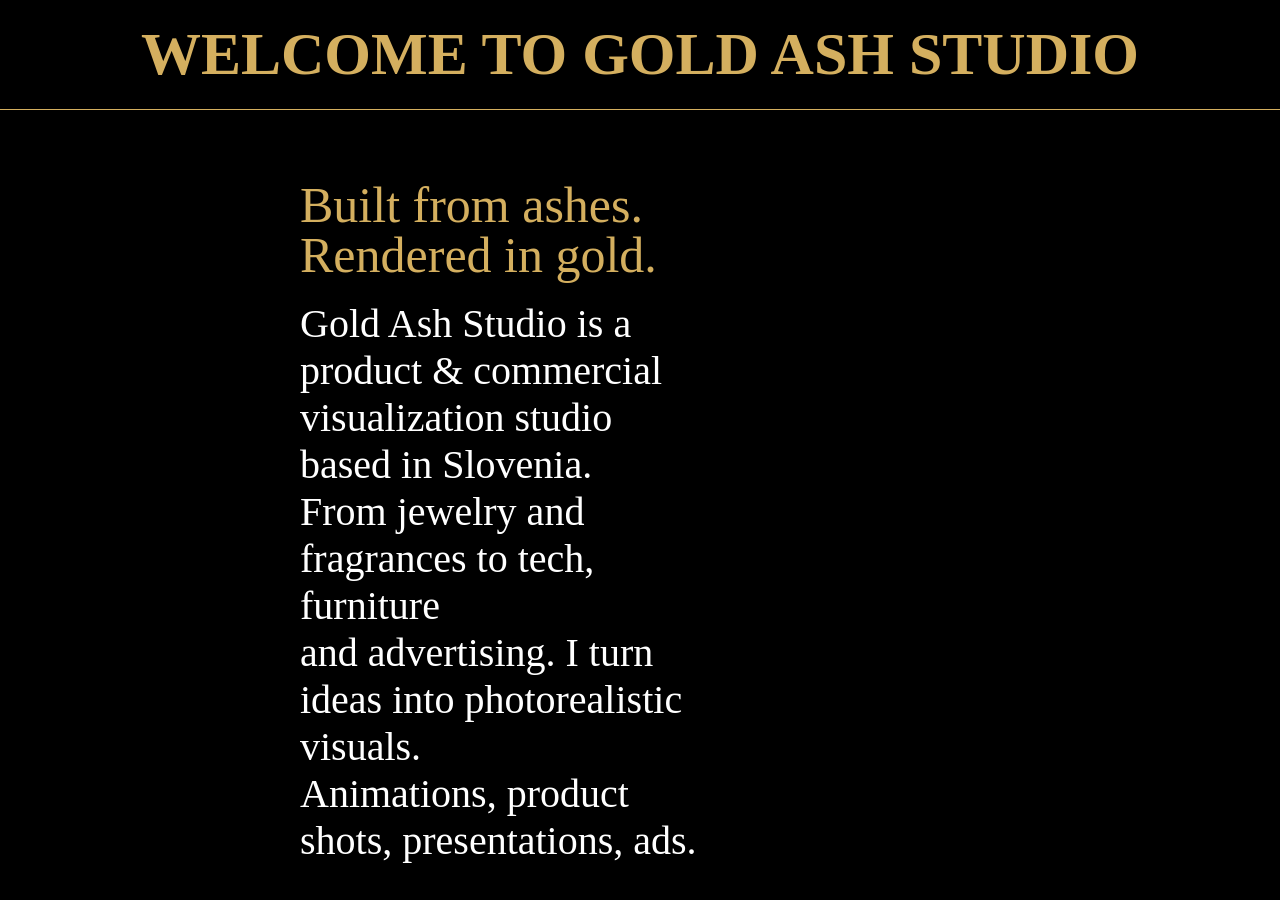
<file: index.html>
<!DOCTYPE html>
<html lang="en">
<head>
    <link rel="stylesheet" href="style.css">
    <meta charset="UTF-8">
    <meta http-equiv="X-UA-Compatible" content="IE=edge">
    <meta name="viewport" content="width=device-width, initial-scale=1.0">
    <title>GoldAshStudio</title>
</head>
   <body>
   <h1 class="main-title">WELCOME TO GOLD ASH STUDIO</h1>
   <hr class="gold-line">
   <div class="container">
    <div class="text-section">
      <p class="slogan">Built from ashes. <br> Rendered in gold.</p>
      <p class="description"> Gold Ash Studio is a product & commercial <br> visualization studio based in Slovenia. <br>
        From jewelry and fragrances to tech, furniture <br> and advertising. 
         I turn ideas into photorealistic visuals. <br>
        Animations, product shots, presentations, ads.
       </p>

    </div>
    <div class="logo-section">
      <img src="logo1.png" class="logo">
  </div>
   </div>
   


    
   </body>
</html>
</file>
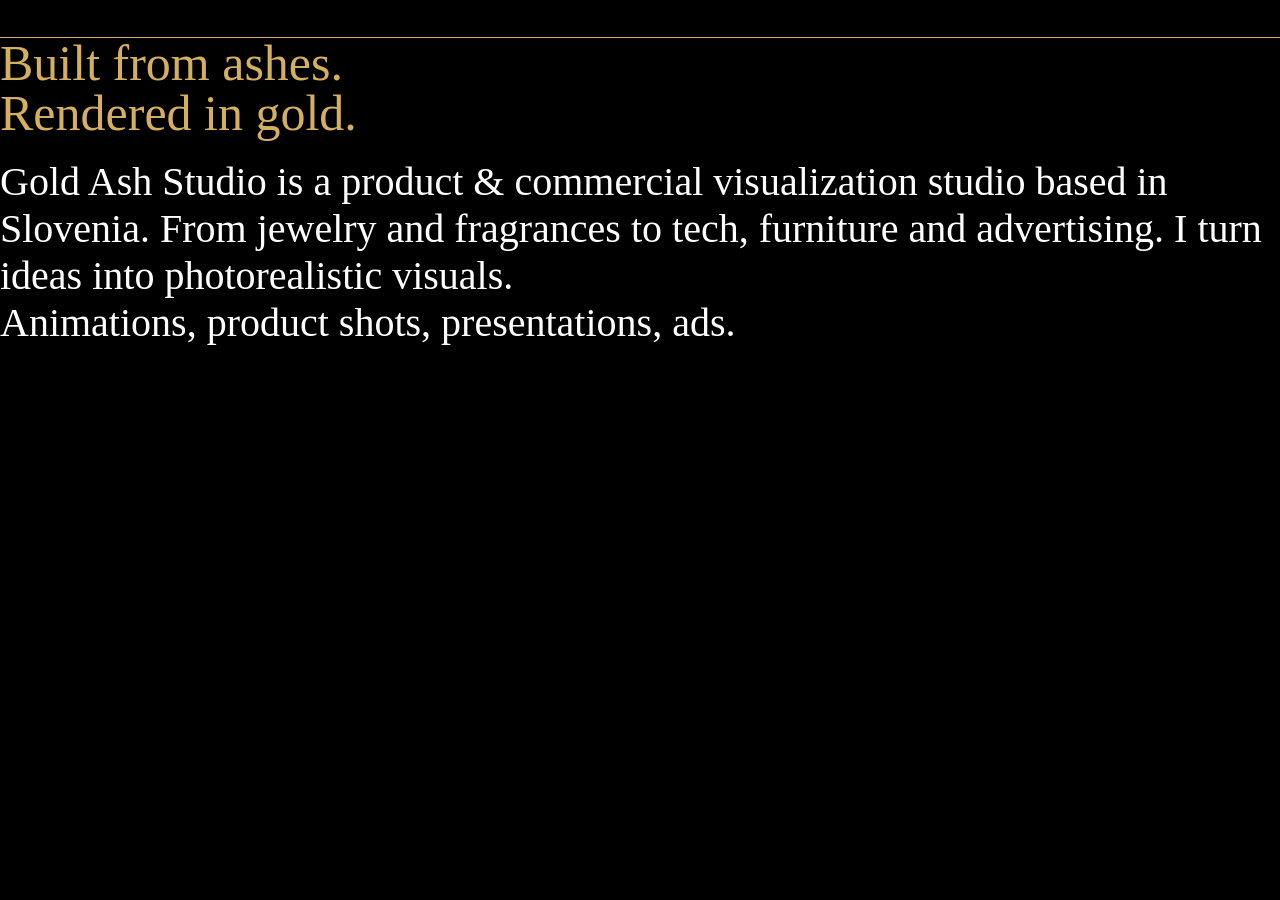
<file: index1.html>
<!DOCTYPE html>
<html lang="en">
  <head>
      <link rel="stylesheet" href="style.css">
      <meta charset="UTF-8">
      <meta http-equiv="X-UA-Compatible" content="IE=edge">
      <meta name="viewport" content="width=device-width, initial-scale=1.0">
      <title>GoldAshStudio</title>
  </head>
  <body>
      <main>
        <h1 id="main-title">WELCOME TO GOLD ASH STUDIO</h1>
        <hr class="gold-line">
        <div id="container">
          <div class="text-section">
            <p class="slogan">Built from ashes. <br> Rendered in gold.</p>
            <p class="description"> Gold Ash Studio is a product & commercial visualization studio based in Slovenia. From jewelry and fragrances to tech, furniture and advertising.
            I turn ideas into photorealistic visuals. <br>
            Animations, product shots, presentations, ads.
            </p>
          </div>
          <div class="logo-section">
            <img src="logo1.png" class="logo">
          </div>
        </div>
      </main>

      <footer>
        <p>&copy; 2026 Mitja</p>
      </footer>
   </body>
</html>
</file>
<file: style.css>
* {
  margin: 0;
  padding: 0;
  box-sizing: border-box;
}

body {
  background-color: black;
}

.main-title {
  color: #D4AF5F;
  font-size: 60px;
  text-align: center;
  padding: 20px;
}

.gold-line {
  border: none;
  border-top: 1px solid #D4AF5F;
}

.container {
  display: flex;
  justify-content: space-between;
  align-items: flex-start;
  padding-top: 70px;
  padding-left: 300px;
  padding-right: 40px;
  gap: 40px;
}

.slogan {
  color: #D4AF5F;
  font-size: 50px;
  line-height: 1;
  margin-bottom: 20px;
}

.description {
  color: white;
  font-size: 40px;
}

.logo-section {
  width: 400px;
  margin-right: 300px;
}

.logo {
  width: 360px;
  height: auto;
  margin-left:auto;
  margin-right:auto;
  display: none;
}

@media (max-width: 600px) {
  .main-title {
    font-size: 22px !important;
  }
  .container {
    padding-left: 20px !important;
    padding-right: 20px !important;   
    flex-direction: column !important;
    padding: 20px !important;
    gap: 25px !important;
    text-align: center !important;
  }
  .slogan {
    font-size: 28px !important; 
    text-align: center !important; 
  }
  .description {
    font-size: 16px !important; 
    text-align: center !important; 
  }
  .logo-section {
    margin-right: 0 !important;
    margin-left: 0 !important:
    width: 100% !important; 
      
  }
  .logo {
    width: 50px !important;
    margin-left:auto;
    margin-right:auto; 
  }
}
</file>
